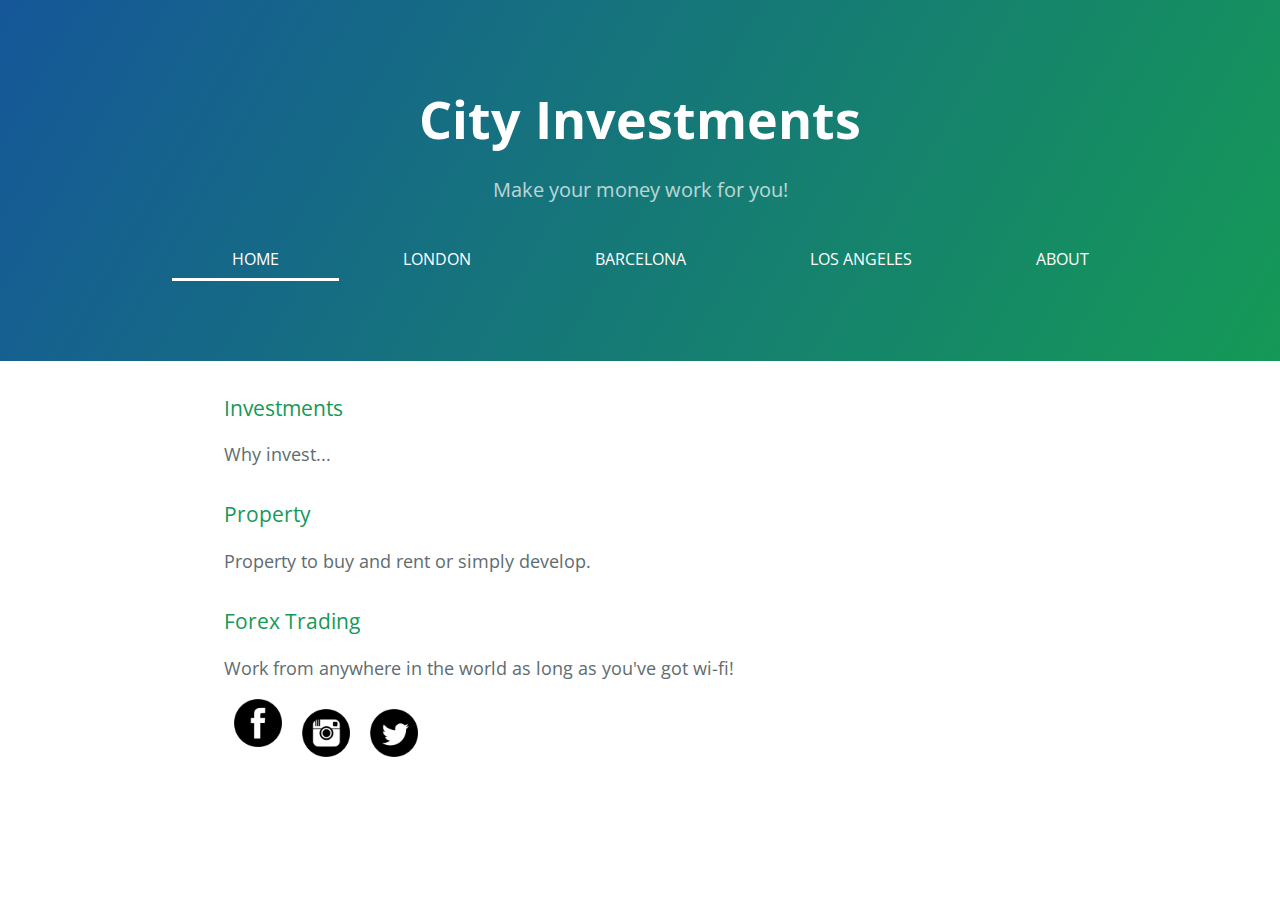
<file: index.html>
<!DOCTYPE html>
<html lang="en-us">
  <head>
    <meta charset="UTF-8">
    <title>City Investments</title>
    <meta name="viewport" content="width=device-width, initial-scale=1">
    <link rel="stylesheet" type="text/css" href="stylesheets/normalize.css" media="screen">
    <link href='https://fonts.googleapis.com/css?family=Open+Sans:400,700' rel='stylesheet' type='text/css'>
    <link rel="stylesheet" type="text/css" href="stylesheets/stylesheet.css" media="screen">
    <link rel="stylesheet" type="text/css" href="stylesheets/github-light.css" media="screen">
  </head>
  <body>
    <section class="page-header">
      <h1 class="project-name">City Investments</h1>
      <h2 class="project-tagline">Make your money work for you!</h2>
      
 <div class="nav">
   
     <ul>
       <li><a href="#" class="current">Home</a></li>
       <li><a href="london.html">London</a></li>
       <li><a href="barcelona.html">Barcelona</a></li>  
       <li><a href="los-angeles.html">Los Angeles</a></li>
       <li><a href="about.html">About</a></li>
     </ul>
   </div>
   <link rel="stylesheet" type="text/css" href="main.css" media="screen">
 </div>
 
    </section>

    <section class="main-content">
      <h3>
<a id="investments" class="anchor" href="#investments" aria-hidden="true"><span aria-hidden="true" class="octicon octicon-link"></span></a>Investments</h3>

<p>Why invest...</p>

<h3>
<a id="property" class="anchor" href="#property" aria-hidden="true"><span aria-hidden="true" class="octicon octicon-link"></span></a>Property</h3>

<p>Property to buy and rent or simply develop.</p>

<h3>
<a id="forex-trading" class="anchor" href="#forex-trading" aria-hidden="true"><span aria-hidden="true" class="octicon octicon-link"></span></a>Forex Trading</h3>

<p>Work from anywhere in the world as long as you've got wi-fi!</p>

<footer class ="container-fluid">
	<div id="icon">
<div class="social-facebook"><img src="facebook-4-xl.png"></div>
<div class="social-instagram"><img src="instagram-4-xl.png"></div>
<div class="social-twitter"><img src="twitter-4-xl.png"></div>

</div>
</footer>
		</div>
   
    </section>

  
  </body>
</html>
</file>
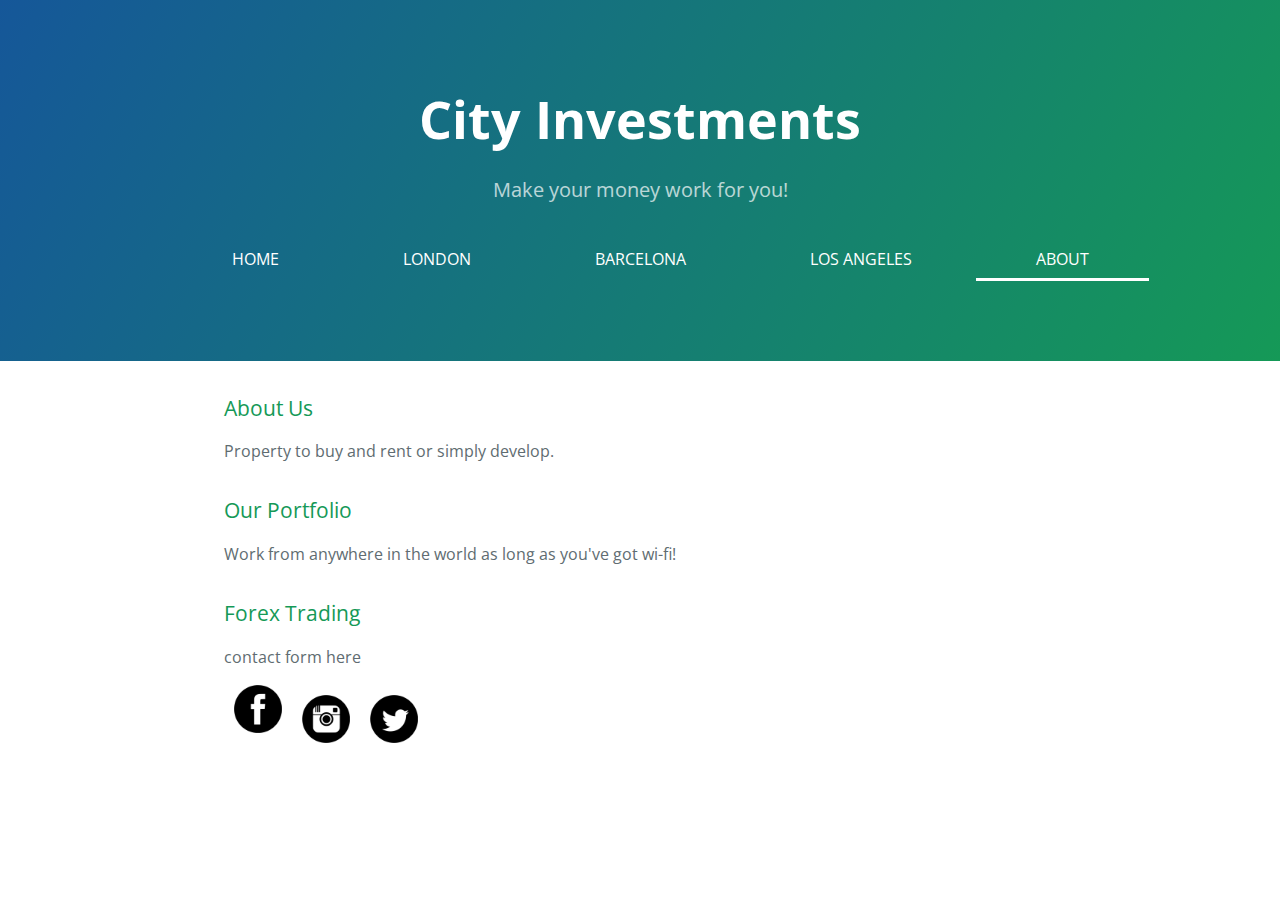
<file: about.html>
<!DOCTYPE html>
<html lang="en-us">
  <head>
    <meta charset="UTF-8">
    <title>City Investments</title>
    <meta name="viewport" content="width=device-width, initial-scale=1">
    <link rel="stylesheet" type="text/css" href="stylesheets/normalize.css" media="screen">
    <link href='https://fonts.googleapis.com/css?family=Open+Sans:400,700' rel='stylesheet' type='text/css'>
    <link rel="stylesheet" type="text/css" href="stylesheets/stylesheet.css" media="screen">
    <link rel="stylesheet" type="text/css" href="stylesheets/github-light.css" media="screen">
  </head>
  <body>
    <section class="page-header">
      <h1 class="project-name">City Investments</h1>
      <h2 class="project-tagline">Make your money work for you!</h2>
      
 <div class="nav">
   
     <ul>
       <li><a href="index.html">Home</a></li>
       <li><a href="london.html">London</a></li>
       <li><a href="barcelona.html">Barcelona</a></li>  
       <li><a href="los-angeles.html">Los Angeles</a></li>
       <li><a href="#"class="current">About</a></li>
     </ul>
   </div>
   <link rel="stylesheet" type="text/css" href="about.css" media="screen">
 </div>
 
    </section>

    <section class="main-content">

<h3>
<a id="about us" class="anchor" href="#about-us" aria-hidden="true"><span aria-hidden="true" class="octicon octicon-link"></span></a>About Us</h3>

<p>Property to buy and rent or simply develop.</p>

<h3>
<a id="our-portfolio" class="anchor" href="#our-portfolio" aria-hidden="true"><span aria-hidden="true" class="octicon octicon-link"></span></a>Our Portfolio</h3>

<p>Work from anywhere in the world as long as you've got wi-fi!</p>

<h3>
<a id="Forex Trading" class="anchor" href="#forex-trading" aria-hidden="true"><span aria-hidden="true" class="octicon octicon-link"></span></a>Forex Trading</h3>

<p>contact form here</p>

<footer class ="container-fluid">

	<div id="icon">
<div class="social-facebook"><img src="facebook-4-xl.png"></div>
<div class="social-instagram"><img src="instagram-4-xl.png"></div>
<div class="social-twitter"><img src="twitter-4-xl.png"></div>

</div>
		

			</footer>
		</div>

    </section>

  
  </body>
</html>
</file>
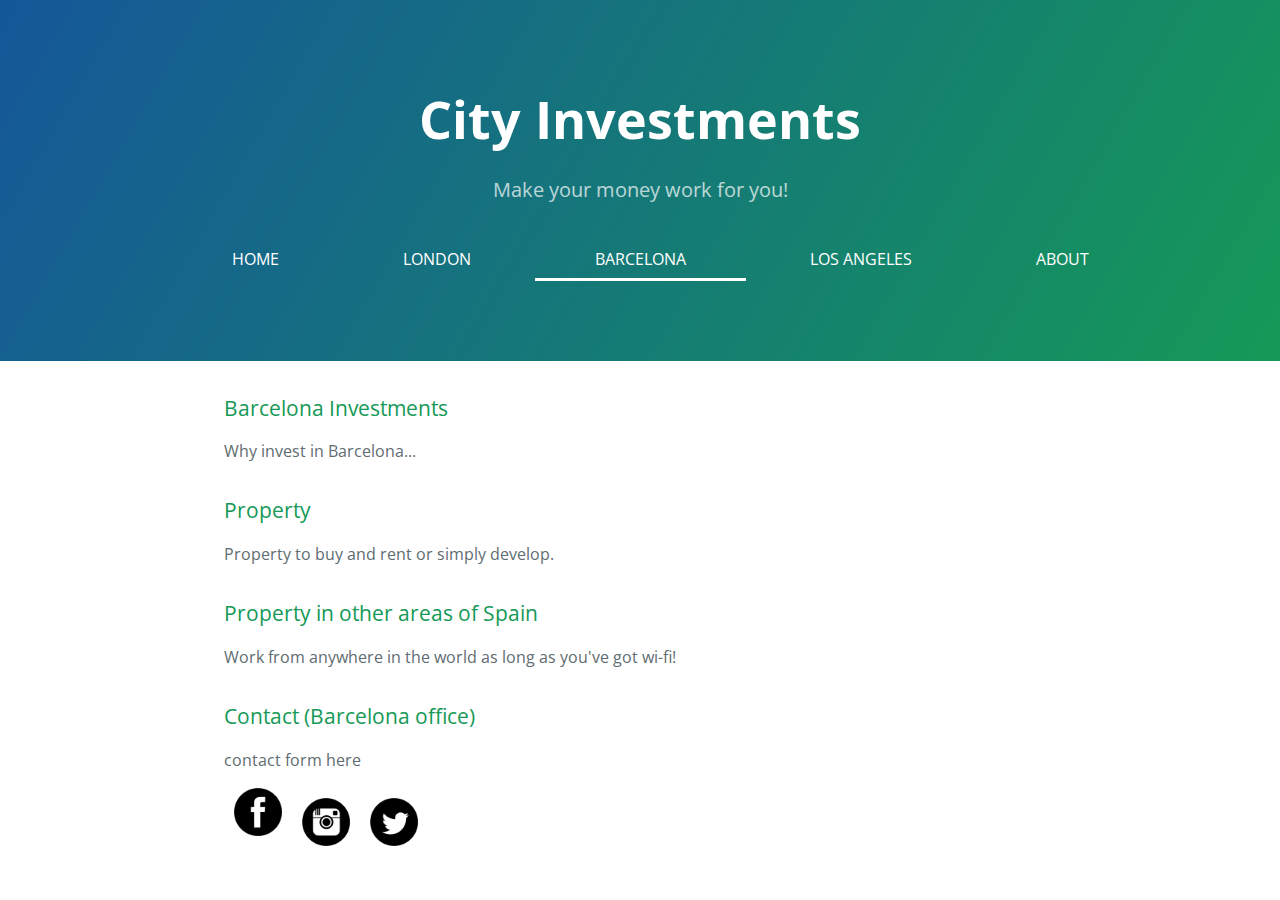
<file: barcelona.html>
<!DOCTYPE html>
<html lang="en-us">
  <head>
    <meta charset="UTF-8">
    <title>City Investments</title>
    <meta name="viewport" content="width=device-width, initial-scale=1">
    <link rel="stylesheet" type="text/css" href="stylesheets/normalize.css" media="screen">
    <link href='https://fonts.googleapis.com/css?family=Open+Sans:400,700' rel='stylesheet' type='text/css'>
    <link rel="stylesheet" type="text/css" href="stylesheets/stylesheet.css" media="screen">
    <link rel="stylesheet" type="text/css" href="stylesheets/github-light.css" media="screen">
  </head>
  <body>
    <section class="page-header">
      <h1 class="project-name">City Investments</h1>
      <h2 class="project-tagline">Make your money work for you!</h2>
      
 <div class="nav">
   
     <ul>
       <li><a href="index.html">Home</a></li>
       <li><a href="london.html">London</a></li>
       <li><a href="#"class="current">Barcelona</a></li>  
       <li><a href="los-angeles.html">Los Angeles</a></li>
       <li><a href="about.html">About</a></li>
     </ul>
   </div>
   <link rel="stylesheet" type="text/css" href="barcelona.css" media="screen">
 </div>
 
    </section>

    <section class="main-content">
      <h3>
<a id="barcelona-investments" class="anchor" href="#barcelona-investments" aria-hidden="true"><span aria-hidden="true" class="octicon octicon-link"></span></a>Barcelona Investments</h3>

<p>Why invest in Barcelona...</p>

<h3>
<a id="property" class="anchor" href="#property" aria-hidden="true"><span aria-hidden="true" class="octicon octicon-link"></span></a>Property</h3>

<p>Property to buy and rent or simply develop.</p>

<h3>
<a id="property-spain" class="anchor" href="#property-spain" aria-hidden="true"><span aria-hidden="true" class="octicon octicon-link"></span></a>Property in other areas of Spain</h3>

<p>Work from anywhere in the world as long as you've got wi-fi!</p>

<h3>
<a id="Contact (Barcelona office)" class="anchor" href="#contact-barcelona-office" aria-hidden="true"><span aria-hidden="true" class="octicon octicon-link"></span></a>Contact (Barcelona office)</h3>

<p>contact form here</p>

<footer class ="container-fluid">
				<div id="icon">
<div class="social-facebook"><img src="facebook-4-xl.png"></div>
<div class="social-instagram"><img src="instagram-4-xl.png"></div>
<div class="social-twitter"><img src="twitter-4-xl.png"></div>

</div>


		

			</footer>
		</div>

    </section>

  
  </body>
</html>
</file>
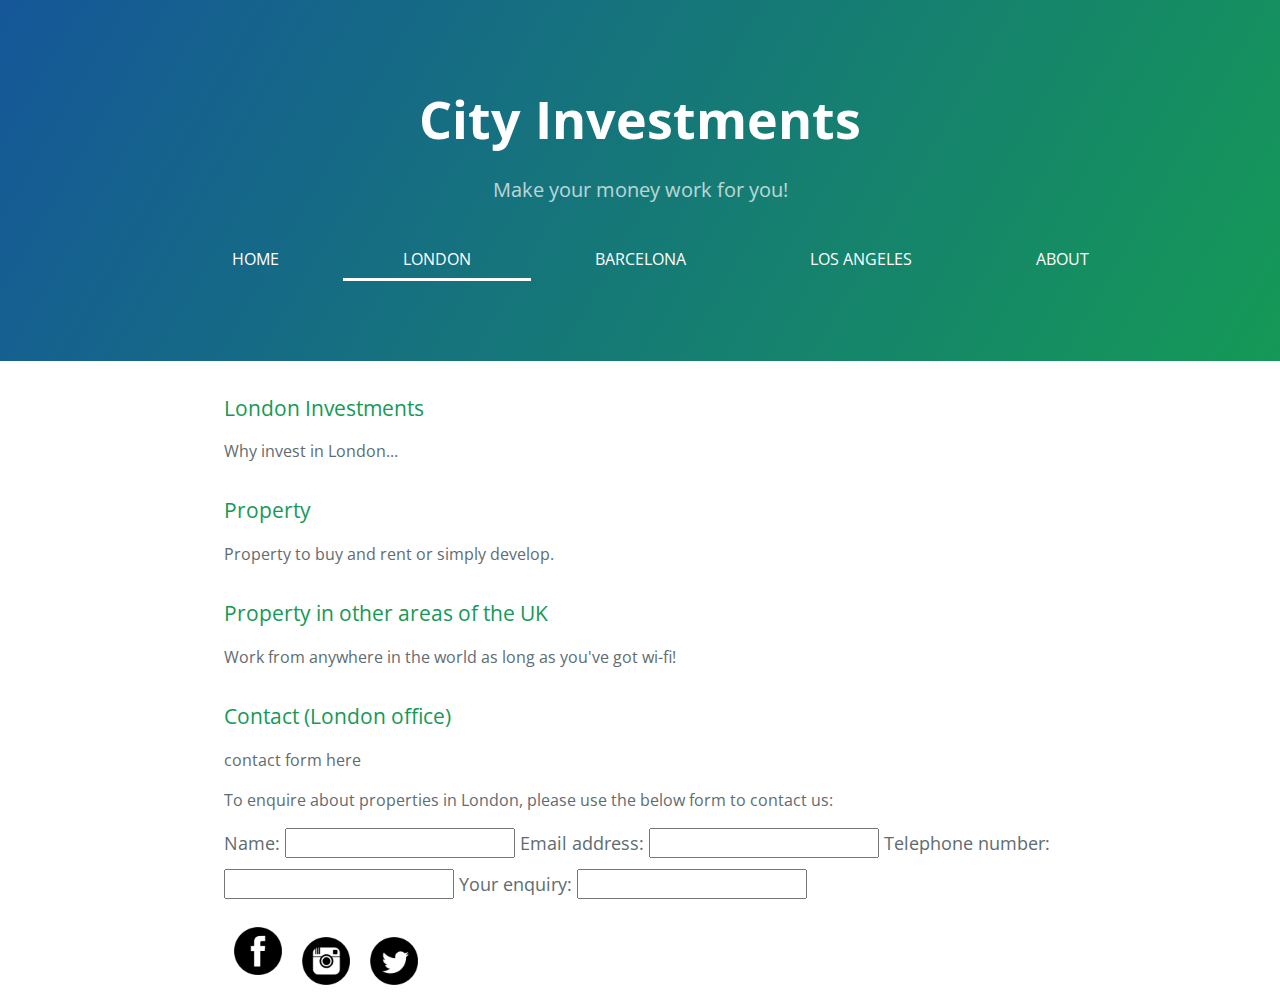
<file: london.html>
<!DOCTYPE html>
<html lang="en-us">
  <head>
    <meta charset="UTF-8">
    <title>City Investments</title>
    <meta name="viewport" content="width=device-width, initial-scale=1">
    <link rel="stylesheet" type="text/css" href="stylesheets/normalize.css" media="screen">
    <link href='https://fonts.googleapis.com/css?family=Open+Sans:400,700' rel='stylesheet' type='text/css'>
    <link rel="stylesheet" type="text/css" href="stylesheets/stylesheet.css" media="screen">
    <link rel="stylesheet" type="text/css" href="stylesheets/github-light.css" media="screen">
  </head>
  <body>
    <section class="page-header">
      <h1 class="project-name">City Investments</h1>
      <h2 class="project-tagline">Make your money work for you!</h2>
      
 <div class="nav">
   
     <ul>
       <li><a href="index.html">Home</a></li>
       <li><a href="#"class="current">London</a></li>
       <li><a href="barcelona.html">Barcelona</a></li>  
       <li><a href="los-angeles.html">Los Angeles</a></li>
       <li><a href="about.html">About</a></li>
     </ul>
   </div>
   <link rel="stylesheet" type="text/css" href="london.css" media="screen">
 </div>
 
    </section>

    <section class="main-content">
      <h3>
<a id="london-investments" class="anchor" href="#london-investments" aria-hidden="true"><span aria-hidden="true" class="octicon octicon-link"></span></a>London Investments</h3>

<p>Why invest in London...</p>

<h3>
<a id="property" class="anchor" href="#property" aria-hidden="true"><span aria-hidden="true" class="octicon octicon-link"></span></a>Property</h3>

<p>Property to buy and rent or simply develop.</p>

<h3>
<a id="property-uk" class="anchor" href="#property-uk" aria-hidden="true"><span aria-hidden="true" class="octicon octicon-link"></span></a>Property in other areas of the UK</h3>

<p>Work from anywhere in the world as long as you've got wi-fi!</p>

<h3>
<a id="Contact (London office)" class="anchor" href="#contact-london-office" aria-hidden="true"><span aria-hidden="true" class="octicon octicon-link"></span></a>Contact (London office)</h3>

<p>contact form here</p>

<footer class ="container-fluid">



		<div class='col-sm-4'>
		<aside>

			<p>To enquire about properties in London, please use the below form to contact us:</p>

			<form>

				<label for="name">Name:</label>
				<input type="text" id="name">

				<label for="email">Email address:</label>
				<input type ="email" id="email">

				<label for="home">Telephone number:</label>
				<input type="text" id="tel">

				<label for="enquiry">Your enquiry:</label>
				<input type="text" id="enquiry">

				<button type="submit" class='btn btn-success'>Send</button>

			</form>
		</div>
		
			<div id="icon">
<div class="social-facebook"><img src="facebook-4-xl.png"></div>
<div class="social-instagram"><img src="instagram-4-xl.png"></div>
<div class="social-twitter"><img src="twitter-4-xl.png"></div>

</div>

			</div>
			</div>



		</aside>

		

		


		

			</footer>
		</div>

    </section>

  
  </body>
</html>
</file>
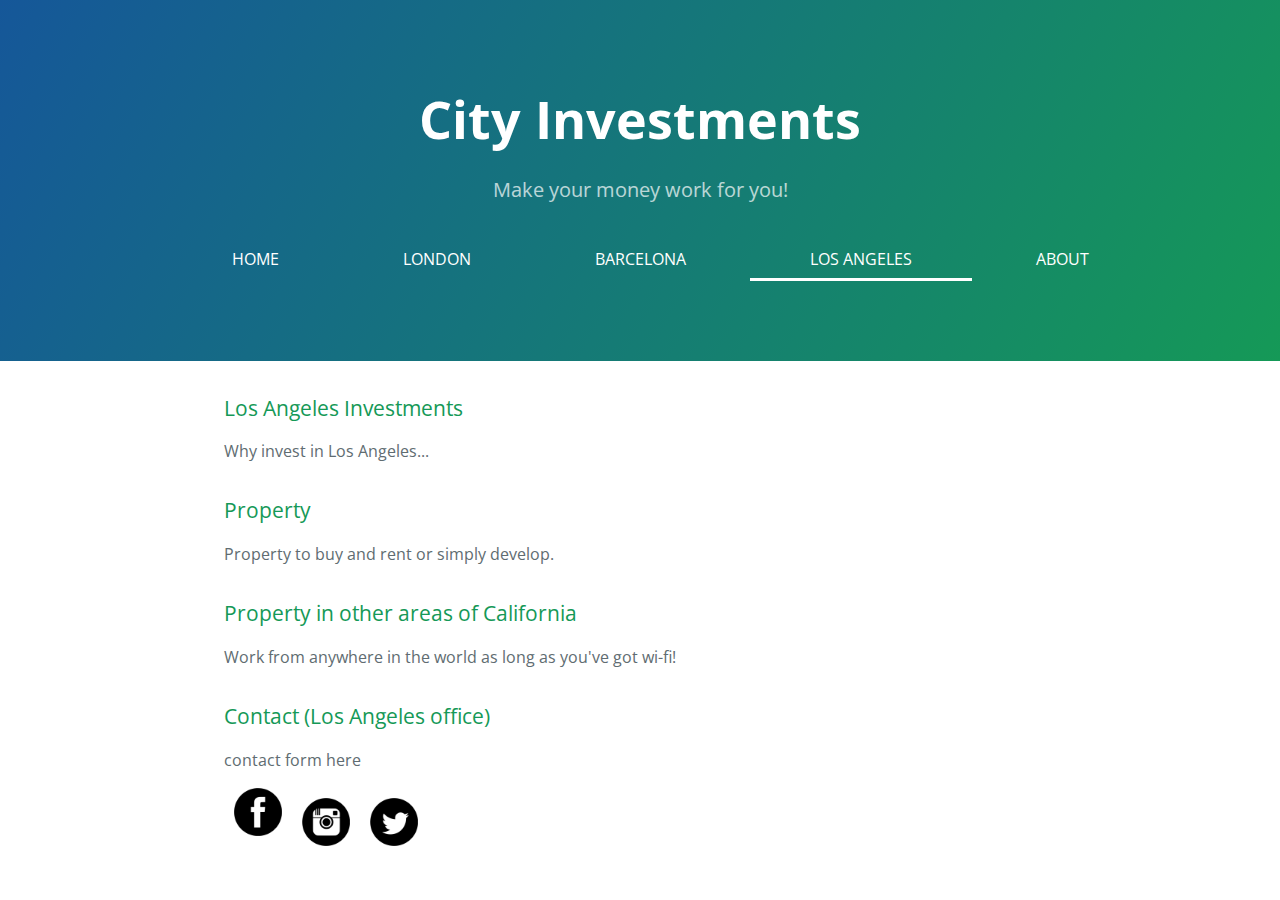
<file: los-angeles.html>
<!DOCTYPE html>
<html lang="en-us">
  <head>
    <meta charset="UTF-8">
    <title>City Investments</title>
    <meta name="viewport" content="width=device-width, initial-scale=1">
    <link rel="stylesheet" type="text/css" href="stylesheets/normalize.css" media="screen">
    <link href='https://fonts.googleapis.com/css?family=Open+Sans:400,700' rel='stylesheet' type='text/css'>
    <link rel="stylesheet" type="text/css" href="stylesheets/stylesheet.css" media="screen">
    <link rel="stylesheet" type="text/css" href="stylesheets/github-light.css" media="screen">
  </head>
  <body>
    <section class="page-header">
      <h1 class="project-name">City Investments</h1>
      <h2 class="project-tagline">Make your money work for you!</h2>
      
 <div class="nav">
   
     <ul>
       <li><a href="index.html">Home</a></li>
       <li><a href="london.html">London</a></li>
       <li><a href="barcelona.html">Barcelona</a></li>  
       <li><a href="#"class="current">Los Angeles</a></li>
       <li><a href="about.html">About</a></li>
     </ul>
   </div>
   <link rel="stylesheet" type="text/css" href="los-angeles.css" media="screen">
 </div>
 
    </section>

    <section class="main-content">
      <h3>
<a id="los-angeles-investments" class="anchor" href="#los-angeles-investments" aria-hidden="true"><span aria-hidden="true" class="octicon octicon-link"></span></a>Los Angeles Investments</h3>

<p>Why invest in Los Angeles...</p>

<h3>
<a id="property" class="anchor" href="#property" aria-hidden="true"><span aria-hidden="true" class="octicon octicon-link"></span></a>Property</h3>

<p>Property to buy and rent or simply develop.</p>

<h3>
<a id="property-california" class="anchor" href="#property-california" aria-hidden="true"><span aria-hidden="true" class="octicon octicon-link"></span></a>Property in other areas of California</h3>

<p>Work from anywhere in the world as long as you've got wi-fi!</p>

<h3>
<a id="Contact (Los Angeles office)" class="anchor" href="#contact-los-angeles-office" aria-hidden="true"><span aria-hidden="true" class="octicon octicon-link"></span></a>Contact (Los Angeles office)</h3>

<p>contact form here</p>

<footer class ="container-fluid">
				<div id="icon">
<div class="social-facebook"><img src="facebook-4-xl.png"></div>
<div class="social-instagram"><img src="instagram-4-xl.png"></div>
<div class="social-twitter"><img src="twitter-4-xl.png"></div>

</div>


		

			</footer>
		</div>

    </section>

  
  </body>
</html>
</file>
<file: stylesheets/stylesheet.css>
* {
  box-sizing: border-box; }

body {
  padding: 0;
  margin: 0;
  font-family: "Open Sans", "Helvetica Neue", Helvetica, Arial, sans-serif;
  font-size: 16px;
  line-height: 1.5;
  color: #606c71; }

a {
  color: #1e6bb8;
  text-decoration: none; }
  a:hover {
    text-decoration: underline; }

.btn {
  display: inline-block;
  margin-bottom: 1rem;
  color: rgba(255, 255, 255, 0.7);
  background-color: rgba(255, 255, 255, 0.08);
  border-color: rgba(255, 255, 255, 0.2);
  border-style: solid;
  border-width: 1px;
  border-radius: 0.3rem;
  transition: color 0.2s, background-color 0.2s, border-color 0.2s; }
  .btn + .btn {
    margin-left: 1rem; }

.btn:hover {
  color: rgba(255, 255, 255, 0.8);
  text-decoration: none;
  background-color: rgba(255, 255, 255, 0.2);
  border-color: rgba(255, 255, 255, 0.3); }

@media screen and (min-width: 64em) {
  .btn {
    padding: 0.75rem 1rem; } }

@media screen and (min-width: 42em) and (max-width: 64em) {
  .btn {
    padding: 0.6rem 0.9rem;
    font-size: 0.9rem; } }

@media screen and (max-width: 42em) {
  .btn {
    display: block;
    width: 100%;
    padding: 0.75rem;
    font-size: 0.9rem; }
    .btn + .btn {
      margin-top: 1rem;
      margin-left: 0; } }

.page-header {
  color: #fff;
  text-align: center;
  background-color: #159957;
  background-image: linear-gradient(120deg, #155799, #159957); }

@media screen and (min-width: 64em) {
  .page-header {
    padding: 5rem 6rem; } }

@media screen and (min-width: 42em) and (max-width: 64em) {
  .page-header {
    padding: 3rem 4rem; } }

@media screen and (max-width: 42em) {
  .page-header {
    padding: 2rem 1rem; } }

.project-name {
  margin-top: 0;
  margin-bottom: 0.1rem; }

@media screen and (min-width: 64em) {
  .project-name {
    font-size: 3.25rem; } }

@media screen and (min-width: 42em) and (max-width: 64em) {
  .project-name {
    font-size: 2.25rem; } }

@media screen and (max-width: 42em) {
  .project-name {
    font-size: 1.75rem; } }

.project-tagline {
  margin-bottom: 2rem;
  font-weight: normal;
  opacity: 0.7; }

@media screen and (min-width: 64em) {
  .project-tagline {
    font-size: 1.25rem; } }

@media screen and (min-width: 42em) and (max-width: 64em) {
  .project-tagline {
    font-size: 1.15rem; } }

@media screen and (max-width: 42em) {
  .project-tagline {
    font-size: 1rem; } }

.main-content :first-child {
  margin-top: 0; }
.main-content img {
  max-width: 100%; }
.main-content h1, .main-content h2, .main-content h3, .main-content h4, .main-content h5, .main-content h6 {
  margin-top: 2rem;
  margin-bottom: 1rem;
  font-weight: normal;
  color: #159957; }
.main-content p {
  margin-bottom: 1em; }
.main-content code {
  padding: 2px 4px;
  font-family: Consolas, "Liberation Mono", Menlo, Courier, monospace;
  font-size: 0.9rem;
  color: #383e41;
  background-color: #f3f6fa;
  border-radius: 0.3rem; }
.main-content pre {
  padding: 0.8rem;
  margin-top: 0;
  margin-bottom: 1rem;
  font: 1rem Consolas, "Liberation Mono", Menlo, Courier, monospace;
  color: #567482;
  word-wrap: normal;
  background-color: #f3f6fa;
  border: solid 1px #dce6f0;
  border-radius: 0.3rem; }
  .main-content pre > code {
    padding: 0;
    margin: 0;
    font-size: 0.9rem;
    color: #567482;
    word-break: normal;
    white-space: pre;
    background: transparent;
    border: 0; }
.main-content .highlight {
  margin-bottom: 1rem; }
  .main-content .highlight pre {
    margin-bottom: 0;
    word-break: normal; }
.main-content .highlight pre, .main-content pre {
  padding: 0.8rem;
  overflow: auto;
  font-size: 0.9rem;
  line-height: 1.45;
  border-radius: 0.3rem; }
.main-content pre code, .main-content pre tt {
  display: inline;
  max-width: initial;
  padding: 0;
  margin: 0;
  overflow: initial;
  line-height: inherit;
  word-wrap: normal;
  background-color: transparent;
  border: 0; }
  .main-content pre code:before, .main-content pre code:after, .main-content pre tt:before, .main-content pre tt:after {
    content: normal; }
.main-content ul, .main-content ol {
  margin-top: 0; }
.main-content blockquote {
  padding: 0 1rem;
  margin-left: 0;
  color: #819198;
  border-left: 0.3rem solid #dce6f0; }
  .main-content blockquote > :first-child {
    margin-top: 0; }
  .main-content blockquote > :last-child {
    margin-bottom: 0; }
.main-content table {
  display: block;
  width: 100%;
  overflow: auto;
  word-break: normal;
  word-break: keep-all; }
  .main-content table th {
    font-weight: bold; }
  .main-content table th, .main-content table td {
    padding: 0.5rem 1rem;
    border: 1px solid #e9ebec; }
.main-content dl {
  padding: 0; }
  .main-content dl dt {
    padding: 0;
    margin-top: 1rem;
    font-size: 1rem;
    font-weight: bold; }
  .main-content dl dd {
    padding: 0;
    margin-bottom: 1rem; }
.main-content hr {
  height: 2px;
  padding: 0;
  margin: 1rem 0;
  background-color: #eff0f1;
  border: 0; }

@media screen and (min-width: 64em) {
  .main-content {
    max-width: 64rem;
    padding: 2rem 6rem;
    margin: 0 auto;
    font-size: 1.1rem; } }

@media screen and (min-width: 42em) and (max-width: 64em) {
  .main-content {
    padding: 2rem 4rem;
    font-size: 1.1rem; } }

@media screen and (max-width: 42em) {
  .main-content {
    padding: 2rem 1rem;
    font-size: 1rem; } }

.site-footer {
  padding-top: 2rem;
  margin-top: 2rem;
  border-top: solid 1px #eff0f1; }

.site-footer-owner {
  display: block;
  font-weight: bold; }

.site-footer-credits {
  color: #819198; }

@media screen and (min-width: 64em) {
  .site-footer {
    font-size: 1rem; } }

@media screen and (min-width: 42em) and (max-width: 64em) {
  .site-footer {
    font-size: 1rem; } }

@media screen and (max-width: 42em) {
  .site-footer {
    font-size: 0.9rem; } }
</file>
<file: stylesheets/github-light.css>
/*
   Copyright 2014 GitHub Inc.

   Licensed under the Apache License, Version 2.0 (the "License");
   you may not use this file except in compliance with the License.
   You may obtain a copy of the License at

       http://www.apache.org/licenses/LICENSE-2.0

   Unless required by applicable law or agreed to in writing, software
   distributed under the License is distributed on an "AS IS" BASIS,
   WITHOUT WARRANTIES OR CONDITIONS OF ANY KIND, either express or implied.
   See the License for the specific language governing permissions and
   limitations under the License.

*/

.pl-c /* comment */ {
  color: #969896;
}

.pl-c1      /* constant, markup.raw, meta.diff.header, meta.module-reference, meta.property-name, support, support.constant, support.variable, variable.other.constant */,
.pl-s .pl-v /* string variable */ {
  color: #0086b3;
}

.pl-e  /* entity */,
.pl-en /* entity.name */ {
  color: #795da3;
}

.pl-s .pl-s1 /* string source */,
.pl-smi      /* storage.modifier.import, storage.modifier.package, storage.type.java, variable.other, variable.parameter.function */ {
  color: #333;
}

.pl-ent /* entity.name.tag */ {
  color: #63a35c;
}

.pl-k /* keyword, storage, storage.type */ {
  color: #a71d5d;
}

.pl-pds              /* punctuation.definition.string, string.regexp.character-class */,
.pl-s                /* string */,
.pl-s .pl-pse .pl-s1 /* string punctuation.section.embedded source */,
.pl-sr               /* string.regexp */,
.pl-sr .pl-cce       /* string.regexp constant.character.escape */,
.pl-sr .pl-sra       /* string.regexp string.regexp.arbitrary-repitition */,
.pl-sr .pl-sre       /* string.regexp source.ruby.embedded */ {
  color: #183691;
}

.pl-v /* variable */ {
  color: #ed6a43;
}

.pl-id /* invalid.deprecated */ {
  color: #b52a1d;
}

.pl-ii /* invalid.illegal */ {
  background-color: #b52a1d;
  color: #f8f8f8;
}

.pl-sr .pl-cce /* string.regexp constant.character.escape */ {
  color: #63a35c;
  font-weight: bold;
}

.pl-ml /* markup.list */ {
  color: #693a17;
}

.pl-mh        /* markup.heading */,
.pl-mh .pl-en /* markup.heading entity.name */,
.pl-ms        /* meta.separator */ {
  color: #1d3e81;
  font-weight: bold;
}

.pl-mq /* markup.quote */ {
  color: #008080;
}

.pl-mi /* markup.italic */ {
  color: #333;
  font-style: italic;
}

.pl-mb /* markup.bold */ {
  color: #333;
  font-weight: bold;
}

.pl-md /* markup.deleted, meta.diff.header.from-file */ {
  background-color: #ffecec;
  color: #bd2c00;
}

.pl-mi1 /* markup.inserted, meta.diff.header.to-file */ {
  background-color: #eaffea;
  color: #55a532;
}

.pl-mdr /* meta.diff.range */ {
  color: #795da3;
  font-weight: bold;
}

.pl-mo /* meta.output */ {
  color: #1d3e81;
}
</file>
<file: main.css>
/*navigation bar start*/
ul li {
  	
  	display: inline-block;
    margin`: 0;
  }
  

ul a {
display: inline-block;
  	text-decoration: none;
  	text-transform: uppercase;
  	color: white;

 padding: 10px;
padding-left: 60px;
 padding-right: 60px;
 margin: 0;
 word-wrap: normal;
  }
  
 
 ul a:hover{
  	text-decoration: none;
  	color: grey;
background-color: white;
  }
  
 
 ul a:focus{
 	text-decoration: none;
  }
  

.current {
 	box-shadow: 0px -3px 0px white inset;
 
  }
  

 ul {
  	margin-bottom: 0;
  }
  
 /*navigation bar end*/
 .icon {align:center}
.social-twitter {
background-image: url"twitter-4-xl.png";
	height: 48px;
	width: 48px;
	margin: 10px;
	float: left;
	border-radius: 50%;
	-webkit-transition: all ease 0.3s;
	-moz-transition: all ease 0.3s;
	-o-transition: all ease 0.3s;
	-ms-transition: all ease 0.3s;
	transition: all ease 0.3s;
}

.social-twitter:hover {
	background-image: url"twitter.png";
	box-shadow: 0px 0px 4px 1px rgba(0,0,0,0.8);
	-webkit-transform:rotate(360deg);
	-moz-transform:rotate(360deg);
	-o-transform:rotate(360deg);
	-ms-transform:rotate(360deg);
	transform:rotate(360deg);
}

.social-facebook {
background-image: "facebook-4-xl.png";
	height: 48px;
	width: 48px;
	margin: 10px;
	float: left;
	border-radius: 50%;
	-webkit-transition: all ease 0.3s;
	-moz-transition: all ease 0.3s;
	-o-transition: all ease 0.3s;
	-ms-transition: all ease 0.3s;
	transition: all ease 0.3s;
}

.social-facebook:hover {
	background-image: "facebook.png";
	box-shadow: 0px 0px 4px 1px rgba(0,0,0,0.8);
	-webkit-transform:rotate(360deg);
	-moz-transform:rotate(360deg);
	-o-transform:rotate(360deg);
	-ms-transform:rotate(360deg);
	transform:rotate(360deg);
}

.social-instagram {
background-image: "instagram-4-xl.png";
	height: 48px;
	width: 48px;
	margin: 10px;
	float: left;
	border-radius: 50%;
	-webkit-transition: all ease 0.3s;
	-moz-transition: all ease 0.3s;
	-o-transition: all ease 0.3s;
	-ms-transition: all ease 0.3s;
	transition: all ease 0.3s;
}

.social-instagram:hover {
	background-image: "instagram.png";
	box-shadow: 0px 0px 4px 1px rgba(0,0,0,0.8);
	-webkit-transform:rotate(360deg);
	-moz-transform:rotate(360deg);
	-o-transform:rotate(360deg);
	-ms-transform:rotate(360deg);
	transform:rotate(360deg);
}
</file>
<file: about.css>
/*navigation bar start*/
ul li {
  	
  	display: inline-block;
    margin`: 0;
  }
  

ul a {
display: inline-block;
  	text-decoration: none;
  	text-transform: uppercase;
  	color: white;

 padding: 10px;
padding-left: 60px;
 padding-right: 60px;
 margin: 0;
 word-wrap: normal;
  }
  
 
 ul a:hover{
  	text-decoration: none;
  	color: grey;
background-color: white;
  }
  
 
 ul a:focus{
 	text-decoration: none;
  }
  

.current {
 	box-shadow: 0px -3px 0px white inset;
 
  }
  

 ul {
  	margin-bottom: 0;
  }
  
 /*navigation bar end*/
 
 .nav, footer {
 	clear: both;
 }
 
 p {
 	font-size: 16px;
 }
 
 .icon {align:center}
.social-twitter {
background-image: url"twitter-4-xl.png";
	height: 48px;
	width: 48px;
	margin: 10px;
	float: left;
	border-radius: 50%;
	-webkit-transition: all ease 0.3s;
	-moz-transition: all ease 0.3s;
	-o-transition: all ease 0.3s;
	-ms-transition: all ease 0.3s;
	transition: all ease 0.3s;
}

.social-twitter:hover {
	background-image: url"twitter.png";
	box-shadow: 0px 0px 4px 1px rgba(0,0,0,0.8);
	-webkit-transform:rotate(360deg);
	-moz-transform:rotate(360deg);
	-o-transform:rotate(360deg);
	-ms-transform:rotate(360deg);
	transform:rotate(360deg);
}

.social-facebook {
background-image: "facebook-4-xl.png";
	height: 48px;
	width: 48px;
	margin: 10px;
	float: left;
	border-radius: 50%;
	-webkit-transition: all ease 0.3s;
	-moz-transition: all ease 0.3s;
	-o-transition: all ease 0.3s;
	-ms-transition: all ease 0.3s;
	transition: all ease 0.3s;
}

.social-facebook:hover {
	background-image: "facebook.png";
	box-shadow: 0px 0px 4px 1px rgba(0,0,0,0.8);
	-webkit-transform:rotate(360deg);
	-moz-transform:rotate(360deg);
	-o-transform:rotate(360deg);
	-ms-transform:rotate(360deg);
	transform:rotate(360deg);
}

.social-instagram {
background-image: "instagram-4-xl.png";
	height: 48px;
	width: 48px;
	margin: 10px;
	float: left;
	border-radius: 50%;
	-webkit-transition: all ease 0.3s;
	-moz-transition: all ease 0.3s;
	-o-transition: all ease 0.3s;
	-ms-transition: all ease 0.3s;
	transition: all ease 0.3s;
}

.social-instagram:hover {
	background-image: "instagram.png";
	box-shadow: 0px 0px 4px 1px rgba(0,0,0,0.8);
	-webkit-transform:rotate(360deg);
	-moz-transform:rotate(360deg);
	-o-transform:rotate(360deg);
	-ms-transform:rotate(360deg);
	transform:rotate(360deg);
}
</file>
<file: barcelona.css>
/*navigation bar start*/
ul li {
  	
  	display: inline-block;
    margin`: 0;
  }
  

ul a {
display: inline-block;
  	text-decoration: none;
  	text-transform: uppercase;
  	color: white;

 padding: 10px;
padding-left: 60px;
 padding-right: 60px;
 margin: 0;
 word-wrap: normal;
  }
  
 
 ul a:hover{
  	text-decoration: none;
  	color: grey;
background-color: white;
  }
  
 
 ul a:focus{
 	text-decoration: none;
  }
  

.current {
 	box-shadow: 0px -3px 0px white inset;
 
  }
  

 ul {
  	margin-bottom: 0;
  }
  
 /*navigation bar end*/
 
 .nav, footer {
 	clear: both;
 }
 
 p {
 	font-size: 16px;
 }
 
 .icon {align:center}
.social-twitter {
background-image: url"twitter-4-xl.png";
	height: 48px;
	width: 48px;
	margin: 10px;
	float: left;
	border-radius: 50%;
	-webkit-transition: all ease 0.3s;
	-moz-transition: all ease 0.3s;
	-o-transition: all ease 0.3s;
	-ms-transition: all ease 0.3s;
	transition: all ease 0.3s;
}

.social-twitter:hover {
	background-image: url"twitter.png";
	box-shadow: 0px 0px 4px 1px rgba(0,0,0,0.8);
	-webkit-transform:rotate(360deg);
	-moz-transform:rotate(360deg);
	-o-transform:rotate(360deg);
	-ms-transform:rotate(360deg);
	transform:rotate(360deg);
}

.social-facebook {
background-image: "facebook-4-xl.png";
	height: 48px;
	width: 48px;
	margin: 10px;
	float: left;
	border-radius: 50%;
	-webkit-transition: all ease 0.3s;
	-moz-transition: all ease 0.3s;
	-o-transition: all ease 0.3s;
	-ms-transition: all ease 0.3s;
	transition: all ease 0.3s;
}

.social-facebook:hover {
	background-image: "facebook.png";
	box-shadow: 0px 0px 4px 1px rgba(0,0,0,0.8);
	-webkit-transform:rotate(360deg);
	-moz-transform:rotate(360deg);
	-o-transform:rotate(360deg);
	-ms-transform:rotate(360deg);
	transform:rotate(360deg);
}

.social-instagram {
background-image: "instagram-4-xl.png";
	height: 48px;
	width: 48px;
	margin: 10px;
	float: left;
	border-radius: 50%;
	-webkit-transition: all ease 0.3s;
	-moz-transition: all ease 0.3s;
	-o-transition: all ease 0.3s;
	-ms-transition: all ease 0.3s;
	transition: all ease 0.3s;
}

.social-instagram:hover {
	background-image: "instagram.png";
	box-shadow: 0px 0px 4px 1px rgba(0,0,0,0.8);
	-webkit-transform:rotate(360deg);
	-moz-transform:rotate(360deg);
	-o-transform:rotate(360deg);
	-ms-transform:rotate(360deg);
	transform:rotate(360deg);
}
</file>
<file: london.css>
/*navigation bar start*/
ul li {
  	
  	display: inline-block;
    margin`: 0;
  }
  

ul a {
display: inline-block;
  	text-decoration: none;
  	text-transform: uppercase;
  	color: white;

 padding: 10px;
padding-left: 60px;
 padding-right: 60px;
 margin: 0;
 word-wrap: normal;
  }
  
 
 ul a:hover{
  	text-decoration: none;
  	color: grey;
background-color: white;
  }
  
 
 ul a:focus{
 	text-decoration: none;
  }
  

.current {
 	box-shadow: 0px -3px 0px white inset;
 
  }
  

 ul {
  	margin-bottom: 0;
  }
  
 /*navigation bar end*/
 
 .nav, footer {
 	clear: both;
 }
 
 p {
 	font-size: 16px;
 }
 
  .icon {align:center}
.social-twitter {
background-image: url"twitter-4-xl.png";
	height: 48px;
	width: 48px;
	margin: 10px;
	float: left;
	border-radius: 50%;
	-webkit-transition: all ease 0.3s;
	-moz-transition: all ease 0.3s;
	-o-transition: all ease 0.3s;
	-ms-transition: all ease 0.3s;
	transition: all ease 0.3s;
}

.social-twitter:hover {
	background-image: url"twitter.png";
	box-shadow: 0px 0px 4px 1px rgba(0,0,0,0.8);
	-webkit-transform:rotate(360deg);
	-moz-transform:rotate(360deg);
	-o-transform:rotate(360deg);
	-ms-transform:rotate(360deg);
	transform:rotate(360deg);
}

.social-facebook {
background-image: "facebook-4-xl.png";
	height: 48px;
	width: 48px;
	margin: 10px;
	float: left;
	border-radius: 50%;
	-webkit-transition: all ease 0.3s;
	-moz-transition: all ease 0.3s;
	-o-transition: all ease 0.3s;
	-ms-transition: all ease 0.3s;
	transition: all ease 0.3s;
}

.social-facebook:hover {
	background-image: "facebook.png";
	box-shadow: 0px 0px 4px 1px rgba(0,0,0,0.8);
	-webkit-transform:rotate(360deg);
	-moz-transform:rotate(360deg);
	-o-transform:rotate(360deg);
	-ms-transform:rotate(360deg);
	transform:rotate(360deg);
}

.social-instagram {
background-image: "instagram-4-xl.png";
	height: 48px;
	width: 48px;
	margin: 10px;
	float: left;
	border-radius: 50%;
	-webkit-transition: all ease 0.3s;
	-moz-transition: all ease 0.3s;
	-o-transition: all ease 0.3s;
	-ms-transition: all ease 0.3s;
	transition: all ease 0.3s;
}

.social-instagram:hover {
	background-image: "instagram.png";
	box-shadow: 0px 0px 4px 1px rgba(0,0,0,0.8);
	-webkit-transform:rotate(360deg);
	-moz-transform:rotate(360deg);
	-o-transform:rotate(360deg);
	-ms-transform:rotate(360deg);
	transform:rotate(360deg);
}
</file>
<file: los-angeles.css>
/*navigation bar start*/
ul li {
  	
  	display: inline-block;
    margin`: 0;
  }
  

ul a {
display: inline-block;
  	text-decoration: none;
  	text-transform: uppercase;
  	color: white;

 padding: 10px;
padding-left: 60px;
 padding-right: 60px;
 margin: 0;
 word-wrap: normal;
  }
  
 
 ul a:hover{
  	text-decoration: none;
  	color: grey;
background-color: white;
  }
  
 
 ul a:focus{
 	text-decoration: none;
  }
  

.current {
 	box-shadow: 0px -3px 0px white inset;
 
  }
  

 ul {
  	margin-bottom: 0;
  }
  
 /*navigation bar end*/
 
 .nav, footer {
 	clear: both;
 }
 
 p {
 	font-size: 16px;
 }
 
 .icon {align:center}
.social-twitter {
background-image: url"twitter-4-xl.png";
	height: 48px;
	width: 48px;
	margin: 10px;
	float: left;
	border-radius: 50%;
	-webkit-transition: all ease 0.3s;
	-moz-transition: all ease 0.3s;
	-o-transition: all ease 0.3s;
	-ms-transition: all ease 0.3s;
	transition: all ease 0.3s;
}

.social-twitter:hover {
	background-image: url"twitter.png";
	box-shadow: 0px 0px 4px 1px rgba(0,0,0,0.8);
	-webkit-transform:rotate(360deg);
	-moz-transform:rotate(360deg);
	-o-transform:rotate(360deg);
	-ms-transform:rotate(360deg);
	transform:rotate(360deg);
}

.social-facebook {
background-image: "facebook-4-xl.png";
	height: 48px;
	width: 48px;
	margin: 10px;
	float: left;
	border-radius: 50%;
	-webkit-transition: all ease 0.3s;
	-moz-transition: all ease 0.3s;
	-o-transition: all ease 0.3s;
	-ms-transition: all ease 0.3s;
	transition: all ease 0.3s;
}

.social-facebook:hover {
	background-image: "facebook.png";
	box-shadow: 0px 0px 4px 1px rgba(0,0,0,0.8);
	-webkit-transform:rotate(360deg);
	-moz-transform:rotate(360deg);
	-o-transform:rotate(360deg);
	-ms-transform:rotate(360deg);
	transform:rotate(360deg);
}

.social-instagram {
background-image: "instagram-4-xl.png";
	height: 48px;
	width: 48px;
	margin: 10px;
	float: left;
	border-radius: 50%;
	-webkit-transition: all ease 0.3s;
	-moz-transition: all ease 0.3s;
	-o-transition: all ease 0.3s;
	-ms-transition: all ease 0.3s;
	transition: all ease 0.3s;
}

.social-instagram:hover {
	background-image: "instagram.png";
	box-shadow: 0px 0px 4px 1px rgba(0,0,0,0.8);
	-webkit-transform:rotate(360deg);
	-moz-transform:rotate(360deg);
	-o-transform:rotate(360deg);
	-ms-transform:rotate(360deg);
	transform:rotate(360deg);
}
</file>
